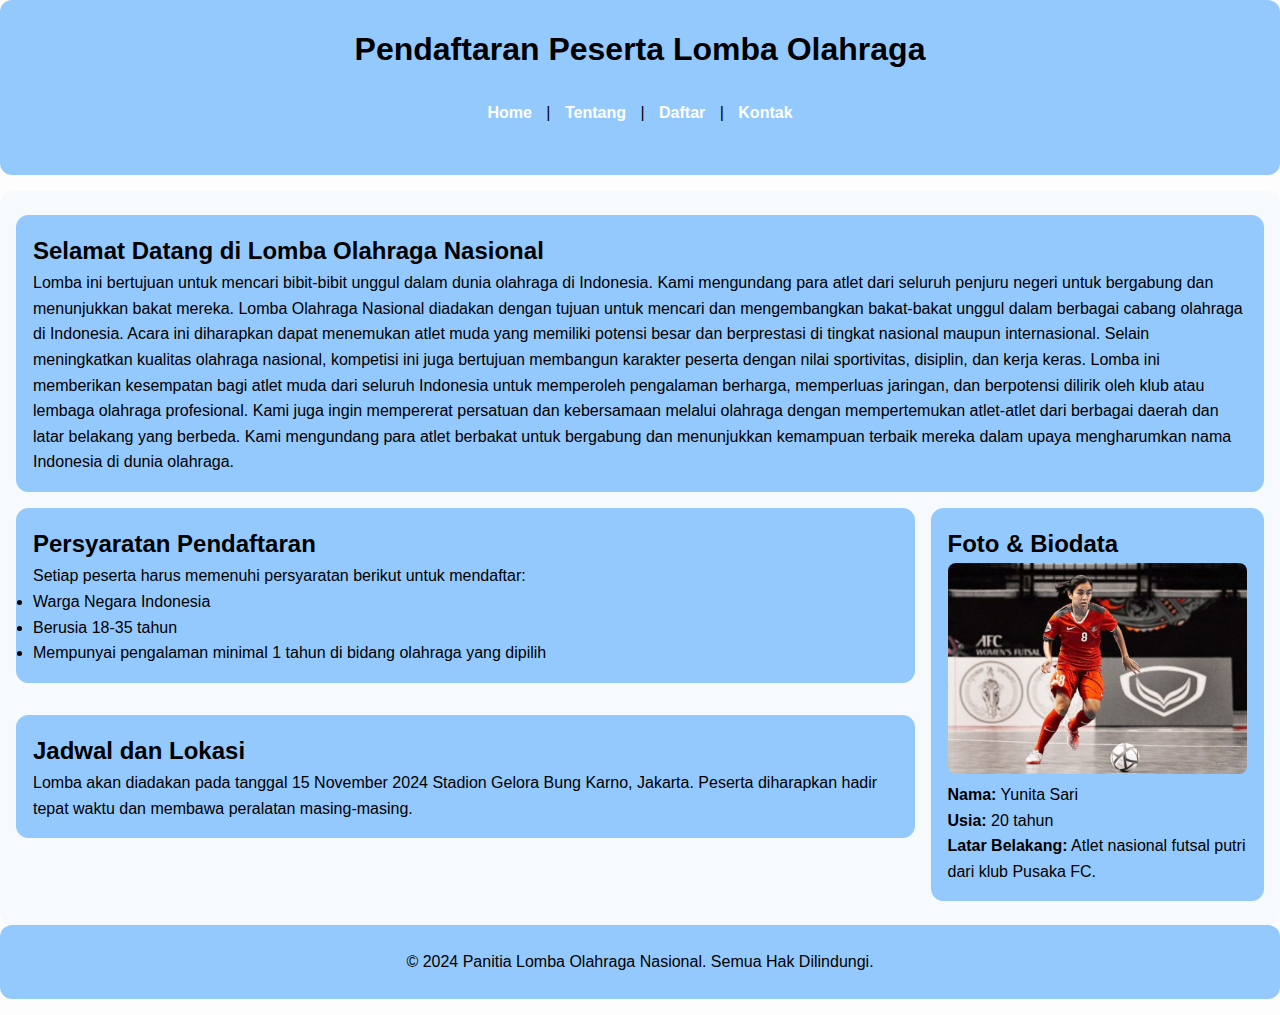
<file: Munisa_220705041_Form website/index.html>
<!DOCTYPE html>
<html lang="id">
<head>
    <meta charset="UTF-8">
    <meta name="viewport" content="width=device-width, initial-scale=1.0">
    <title>Pendaftaran Lomba Olahraga</title>
    <style>
        /* Reset margin dan padding */
        * {
            margin: 0;
            padding: 0;
            box-sizing: border-box;
        }
        /* Mengatur gaya dasar untuk elemen utama */
        body {
            font-family: Arial, sans-serif;
            line-height: 1.6;
            background-color: #fdfdfd; 
        }
        /* Gaya untuk elemen header, footer, dan main */
        header, footer {
            background-color: #94c9fe; 
            padding: 1.5em;
            text-align: center;
            border-radius: 12px;
            margin-bottom: 1em;
        }
        main {
            display: flex;
            flex-direction: column;
            padding: 1em;
            background-color: #f7fafc; 
            border-radius: 12px;
        }
        /* Gaya untuk elemen nav, article, dan aside */
        nav, article, aside {
            background-color: #94c9fe; 
            padding: 1em;
            margin: 0.5em 0;
            border: 1px solid #94c9fe; 
            border-radius: 12px; /* Membuat sudut yang lebih bulat */
        }
        /* Layout untuk konten utama */
        .content-wrapper {
            display: flex;
            gap: 1em;
        }
        .articles {
            flex: 3;
            display: flex;
            flex-direction: column;
            gap: 1em;
        }
        aside {
            flex: 1;
        }
        /* Link navigasi */
        nav a {
            color: #ffffff;
            text-decoration: none;
            font-weight: bold;
            margin: 0 10px;
        }
        nav a:hover {
            text-decoration: underline;
        }
        /* Responsive */
        @media (max-width: 768px) {
            .content-wrapper {
                flex-direction: column;
            }
        }
    </style>
</head>
<body>
    <!-- Bagian Header -->
    <header>
        <h1>Pendaftaran Peserta Lomba Olahraga</h1>
        <nav>
            <a href="#home">Home</a> |
            <a href="#about">Tentang</a> |
            <a href="pendaftaran.html">Daftar</a> |
            <a href="#contact">Kontak</a>
            

        </nav>
    </header>

    <!-- Bagian Main -->
    <main>
        <section id="intro">
            <article>
                <h2>Selamat Datang di Lomba Olahraga Nasional</h2>
                <p>Lomba ini bertujuan untuk mencari bibit-bibit unggul dalam dunia olahraga di Indonesia. Kami mengundang para atlet dari seluruh penjuru negeri untuk bergabung dan menunjukkan bakat mereka.
                    Lomba Olahraga Nasional diadakan dengan tujuan untuk mencari dan mengembangkan bakat-bakat unggul dalam berbagai cabang olahraga di Indonesia. Acara ini diharapkan dapat menemukan atlet muda yang memiliki potensi besar dan berprestasi di tingkat nasional maupun internasional. Selain meningkatkan kualitas olahraga nasional, kompetisi ini juga bertujuan membangun karakter peserta dengan nilai sportivitas, disiplin, dan kerja keras. Lomba ini memberikan kesempatan bagi atlet muda dari seluruh Indonesia untuk memperoleh pengalaman berharga, memperluas jaringan, dan berpotensi dilirik oleh klub atau lembaga olahraga profesional. Kami juga ingin mempererat persatuan dan kebersamaan melalui olahraga dengan mempertemukan atlet-atlet dari berbagai daerah dan latar belakang yang berbeda. Kami mengundang para atlet berbakat untuk bergabung dan menunjukkan kemampuan terbaik mereka dalam upaya mengharumkan nama Indonesia di dunia olahraga.
                </p>
            </article>
        </section>
        
        <div class="content-wrapper">
            <!-- Artikel Utama -->
            <div class="articles">
                <article>
                    <h2>Persyaratan Pendaftaran</h2>
                    <p>Setiap peserta harus memenuhi persyaratan berikut untuk mendaftar:</p>
                    <ul>
                        <li>Warga Negara Indonesia</li>
                        <li>Berusia 18-35 tahun</li>
                        <li>Mempunyai pengalaman minimal 1 tahun di bidang olahraga yang dipilih</li>
                    </ul>
                </article>
                <article>
                    <h2>Jadwal dan Lokasi</h2>
                    <p>Lomba akan diadakan pada tanggal 15 November 2024 Stadion Gelora Bung Karno, Jakarta. Peserta diharapkan hadir tepat waktu dan membawa peralatan masing-masing.</p>
                </article>
            </div>

            <!-- Bagian Aside -->
            <aside>
                <h2>Foto & Biodata</h2>
                <img src="yunita.jpg" alt="Foto Peserta" style="width:100%; height:auto; border-radius: 8px;">
                <p><strong>Nama:</strong> Yunita Sari</p>
                <p><strong>Usia:</strong> 20 tahun</p>
                <p><strong>Latar Belakang:</strong> Atlet nasional futsal putri dari klub Pusaka FC.</p>
            </aside>
        </div>
    </main>

    <!-- Bagian Footer -->
    <footer>
        <p>&copy; 2024 Panitia Lomba Olahraga Nasional. Semua Hak Dilindungi.</p>
    </footer>
</body>
</html>
</file>
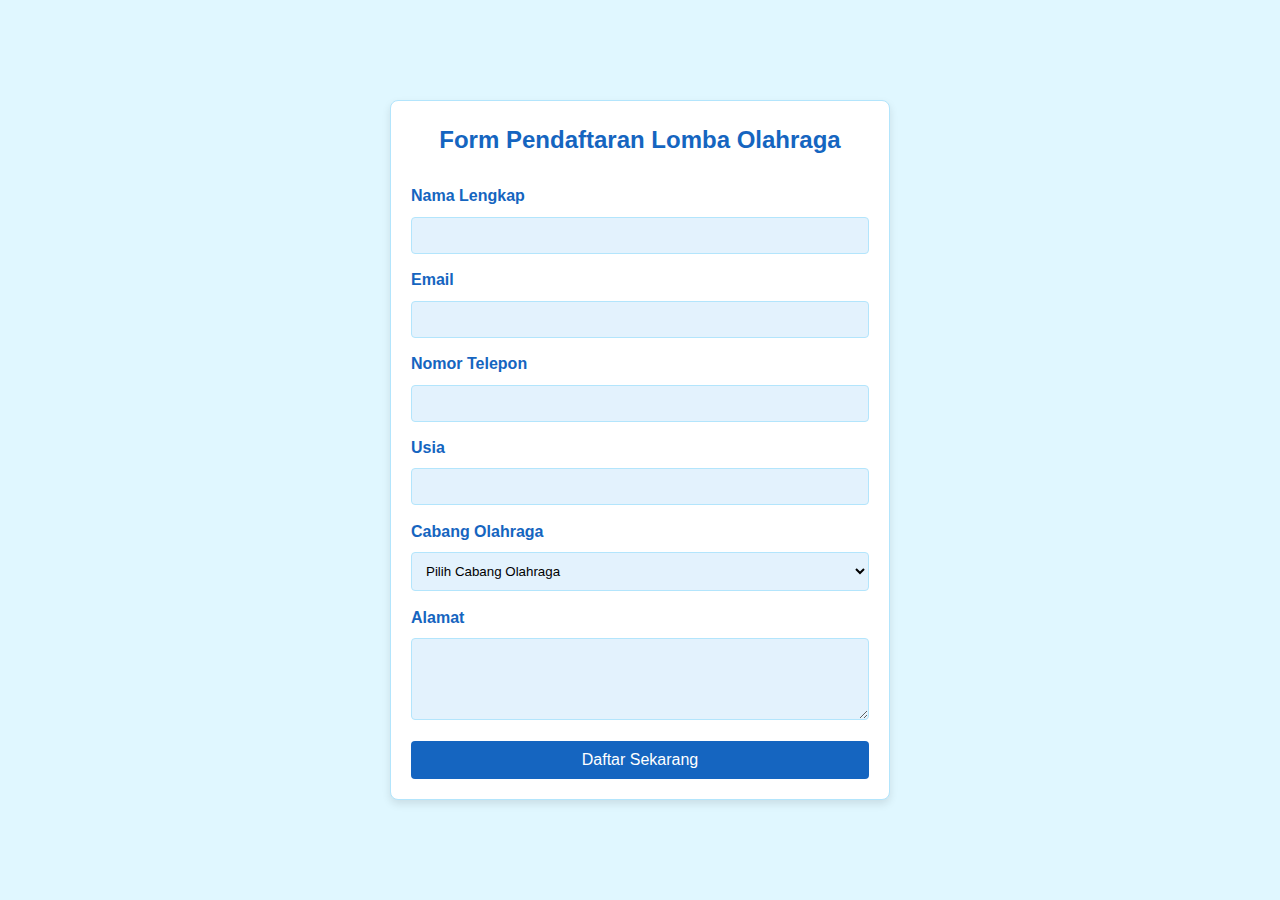
<file: Munisa_220705041_Form website/pendaftaran.html>
<!DOCTYPE html>
<html lang="id">
<head>
    <meta charset="UTF-8">
    <meta name="viewport" content="width=device-width, initial-scale=1.0">
    <title>Form Pendaftaran Lomba Olahraga</title>
    <style>
        /* Reset margin dan padding */
        * {
            margin: 0;
            padding: 0;
            box-sizing: border-box;
        }
        /* Mengatur flexbox pada elemen utama */
        body {
            font-family: Arial, sans-serif;
            line-height: 1.6;
            background-color: #e0f7ff; /* Biru sangat pudar untuk latar belakang body */
            display: flex;
            justify-content: center;
            align-items: center;
            min-height: 100vh;
        }
        /* Style untuk form pendaftaran */
        .form-container {
            width: 100%;
            max-width: 500px;
            padding: 20px;
            background-color: #ffffff; /* Putih untuk latar belakang form */
            border: 1px solid #b3e5fc; /* Biru pudar untuk border */
            border-radius: 8px;
            box-shadow: 0 4px 8px rgba(0, 0, 0, 0.1);
        }
        h2 {
            text-align: center;
            color: #1565c0; /* Biru lebih gelap untuk judul */
            margin-bottom: 1em;
        }
        label {
            display: block;
            margin-bottom: 0.5em;
            font-weight: bold;
            color: #1565c0; /* Biru gelap untuk label */
        }
        input[type="text"], input[type="email"], input[type="number"], select, textarea {
            width: 100%;
            padding: 10px;
            margin-bottom: 1em;
            border: 1px solid #b3e5fc; /* Biru pudar untuk border */
            border-radius: 4px;
            background-color: #e3f2fd; /* Biru lembut */
        }
        button {
            width: 100%;
            padding: 10px;
            background-color: #1565c0; /* Biru lebih gelap untuk tombol */
            color: white;
            border: none;
            border-radius: 4px;
            font-size: 1em;
            cursor: pointer;
        }
        button:hover {
            background-color: #0d47a1; /* Biru lebih gelap saat hover */
        }
    </style>
</head>
<body>
    <!-- Kontainer Form -->
    <div class="form-container">
        <h2>Form Pendaftaran Lomba Olahraga</h2>
        <!-- Form mengarah langsung ke create.php -->
        <form action="create.php" method="post">
            <!-- Nama Lengkap -->
            <label for="nama">Nama Lengkap</label>
            <input type="text" id="nama" name="nama" required>

            <!-- Email -->
            <label for="email">Email</label>
            <input type="email" id="email" name="email" required>

            <!-- Nomor Telepon -->
            <label for="telepon">Nomor Telepon</label>
            <input type="text" id="telepon" name="telepon" required>

            <!-- Usia -->
            <label for="usia">Usia</label>
            <input type="number" id="usia" name="usia" required>

            <!-- Cabang Olahraga -->
            <label for="cabang">Cabang Olahraga</label>
            <select id="cabang" name="cabang" required>
                <option value="">Pilih Cabang Olahraga</option>
                <option value="sepak bola">Sepak Bola</option>
                <option value="basket">Basket</option>
                <option value="bulu tangkis">Bulu Tangkis</option>
                <option value="tenis">Tenis</option>
                <option value="renang">Renang</option>
            </select>

            <!-- Alamat -->
            <label for="alamat">Alamat</label>
            <textarea id="alamat" name="alamat" rows="4" required></textarea>

            <!-- Tombol Submit -->
            <button type="submit">Daftar Sekarang</button>
        </form>
    </div>
</body>
</html>
</file>
